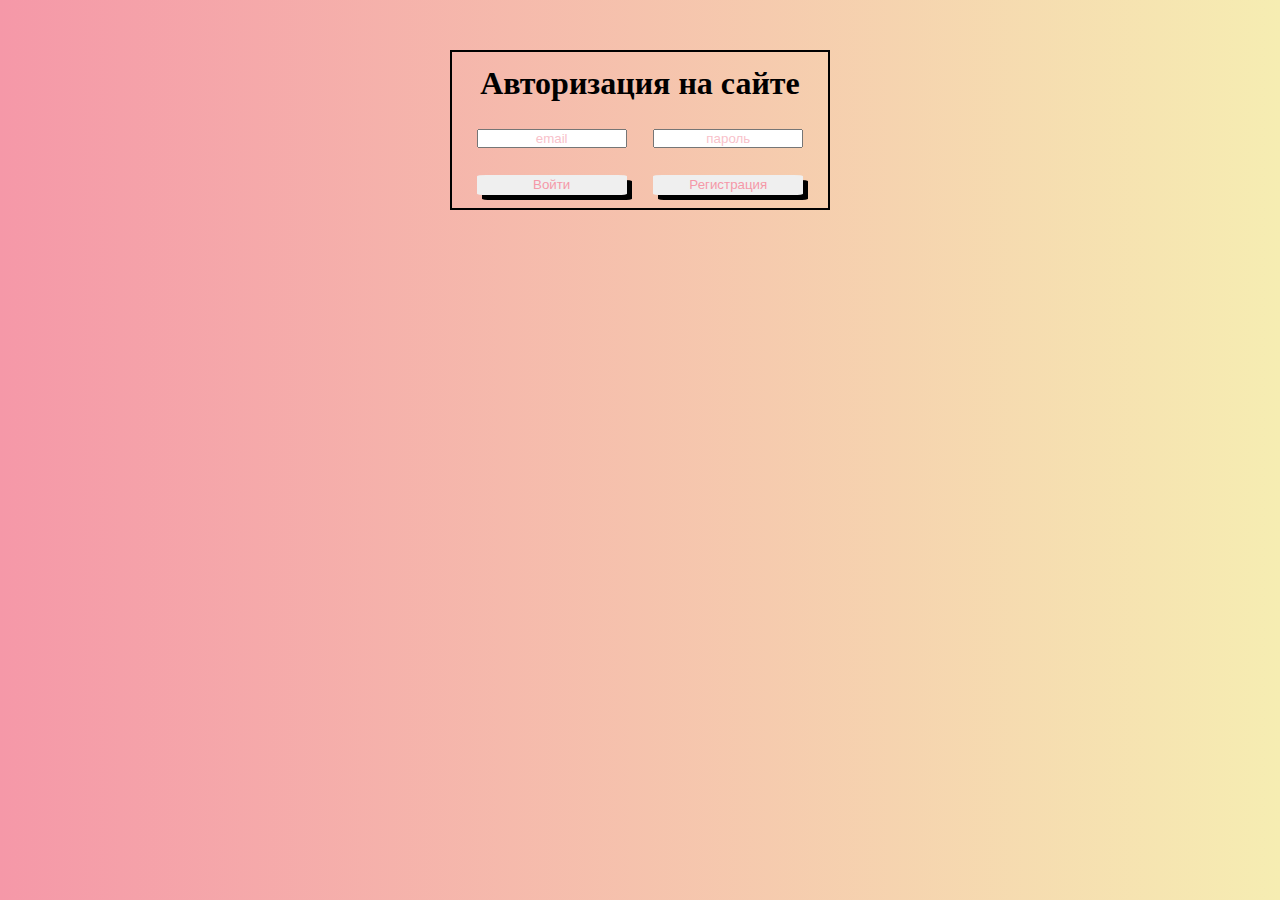
<file: index.html>
<!DOCTYPE html>
<html lang="en">
<head>
    <meta charset="UTF-8">
    <meta name="viewport" content="width=device-width, initial-scale=1.0">
    <link rel="stylesheet" href="./css/style.css">
    <title>Task 2.5</title>
</head>
<body>
    <div class="wrapper">
        
        <div class="wrapper__form">
            <h1>Авторизация на сайте</h1>
            <div class="wrapper__form__input">
                <input type="text" class="name" placeholder="email">
                <input type="password" class="pswd" placeholder="пароль">
            </div>
            <div class="wrapper__form__button">
                <button class="login">Войти</button>
                    <button class="registr">Регистрация</button>
            </div>
        </div>
        
    </div>


    <script src="./js/main.js"></script>
</body>
</html>
</file>
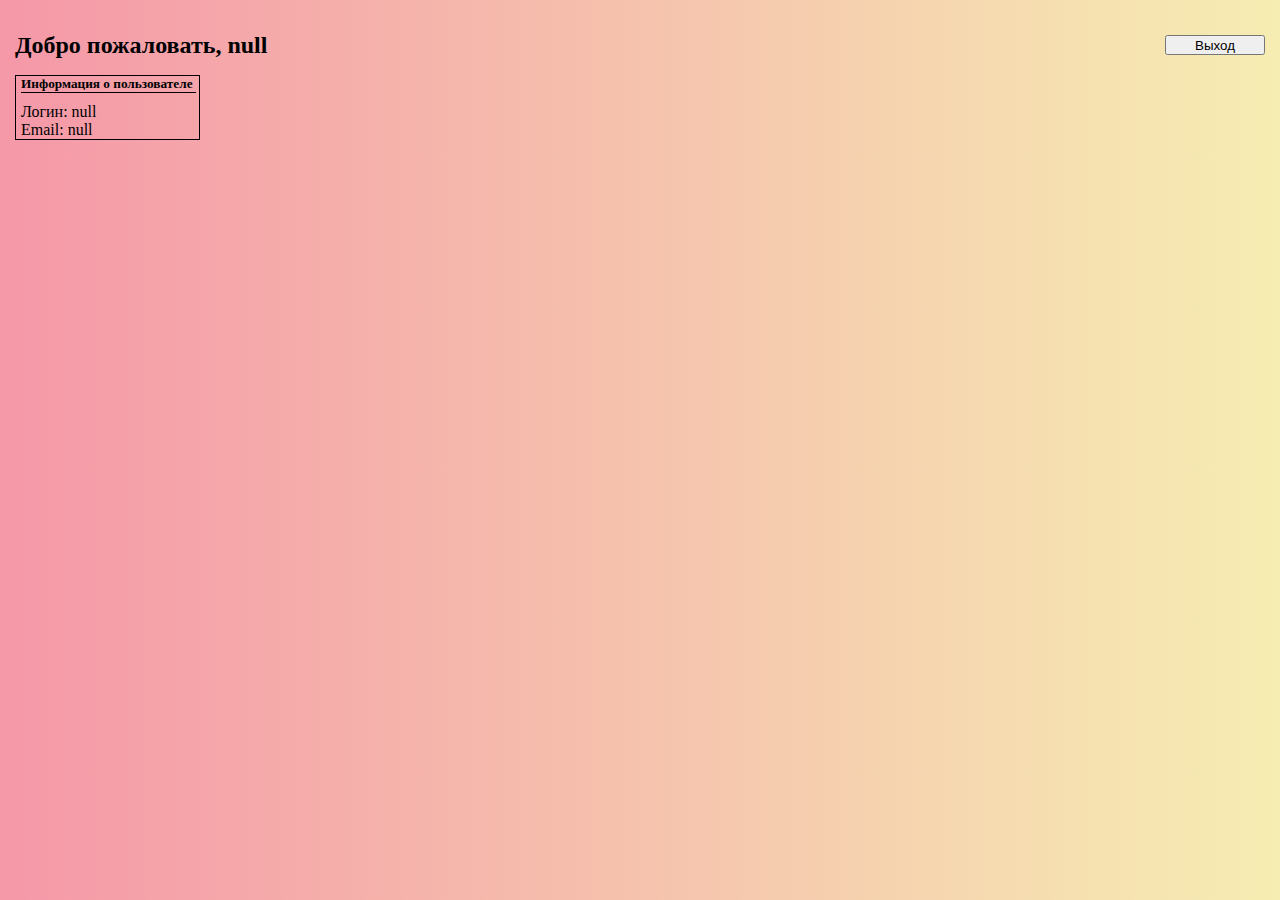
<file: login.html>
<!DOCTYPE html>
<html lang="en">
<head>
    <meta charset="UTF-8">
    <meta name="viewport" content="width=device-width, initial-scale=1.0">
    <link rel="stylesheet" href="css/main.css">
    <title>Document</title>
</head>
<body>
    <div class="wrapper">
        <div class="wrapper__header">
            <button class="exit">Выход</button>
        </div>
    </div>
</body>

<script src="./js/login.js"></script>

</html>
</file>
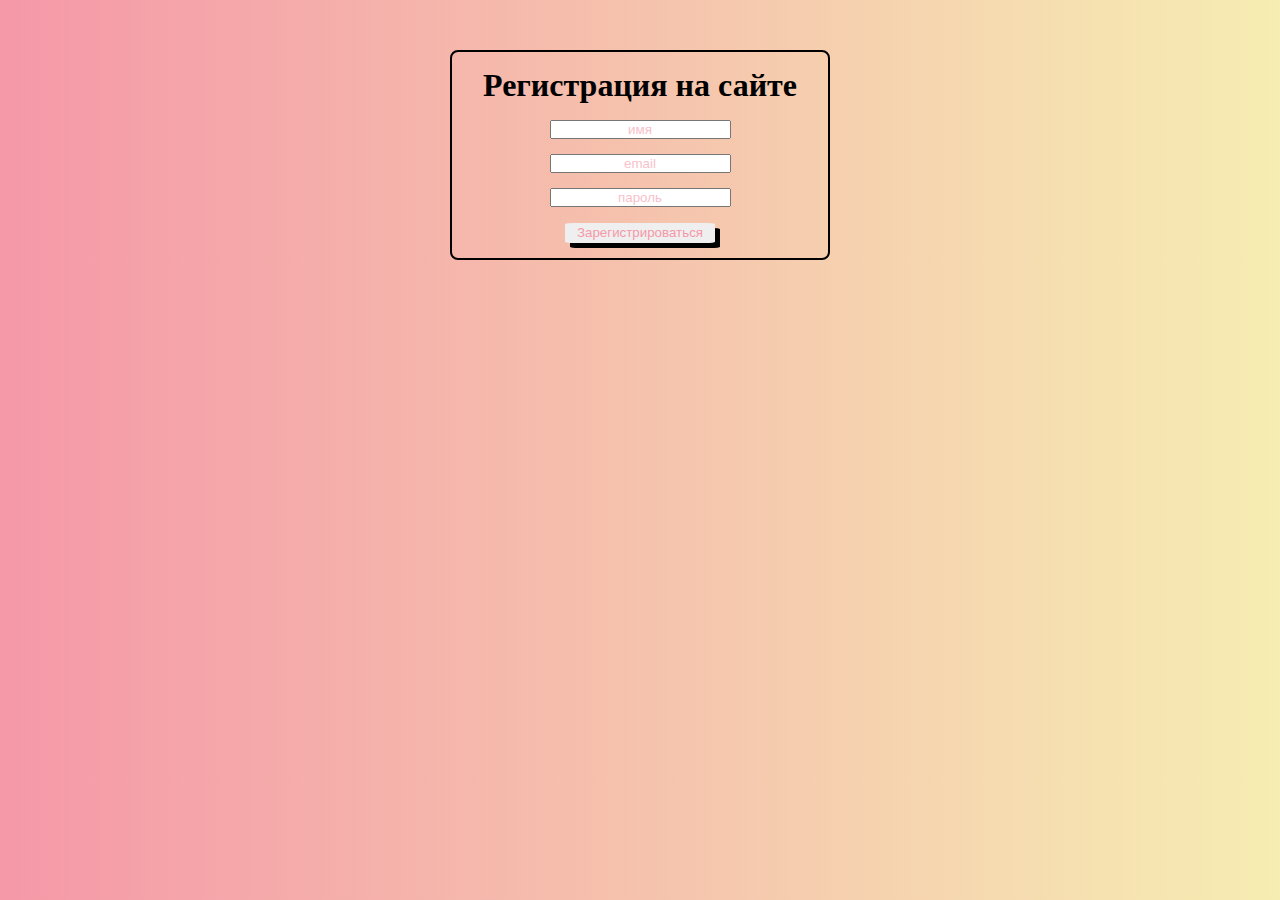
<file: registration_page.html>
<!DOCTYPE html>
<html lang="en">
<head>
    <meta charset="UTF-8">
    <meta name="viewport" content="width=device-width, initial-scale=1.0">
    <link rel="stylesheet" href="css/registr-style.css">
    <title>Регистрация</title>
</head>
<body>
    <div class="wrapper">
        <div class="wrapper__form">
            <h1>Регистрация на сайте</h1>
            <input type="text" placeholder="имя" class="username">
            <input type="email" placeholder="email" class="email">
            <input type="text" placeholder="пароль" class="password">
        <button class="registr">Зарегистрироваться</button>
        </div>
        
    </div>


    <script src="./js/registr.js"></script>
</body>
</html>
</file>
<file: css/style.css>
* {
    padding: 0;
    margin: 0;
    box-sizing: border-box;
}

body {
    background: linear-gradient(90deg, #f598a8, #f6edb2);
}

.wrapper {
    display: flex;
    flex-direction: column;
    align-items: center;
    margin-top: 50px;
}

.wrapper .hidden {
    display: flex;
    flex-direction: column;
    align-items: center;
    position: relative;
    opacity: 0.2;
}


.wrapper__form {
    display: flex;
    align-items: center;
    flex-direction: column;
    justify-content: space-around;
    border: 2px solid black;
    width: 380px;
    height: 160px;
}

.wrapper__form__input {
    display: flex;
    justify-content: space-evenly;
    width: inherit;
}

.wrapper__form__input input{
    width: 150px;
    text-align: center;
}

.wrapper__form__input input::placeholder {
    opacity: 0.6;
    color: #f598a8;
}

.wrapper__form__button{
    display: flex;
    justify-content: space-evenly;
    width: inherit;
}

.wrapper__form__button button {
    width: 85px;
    border: 1px solid transparent;
    border-radius: 6%;
    width: 150px;
    height: 20px;
    color: #f598a8;
    box-shadow: 5px 5px 0 black;
}

.active {
    display: flex;
    position: absolute;
    align-items: center;
    justify-content: center;
    top: 65px;
    z-index: 2;
    width: 340px;
    height: 130px;
    background: linear-gradient(90deg, #f6edb2, #f598a8);
    border-radius: 8px;
    text-align: center;
}
</file>
<file: css/main.css>
* {
    margin: 0;
    padding: 0;
    box-sizing: border-box;
}

body {
    background: linear-gradient(90deg, #f598a8, #f6edb2);
}

.wrapper {
    display: flex;
    flex-direction: column;
    align-items: flex-start;
    margin: 15px;
}

.wrapper__header {
    display: flex;
    align-items: center;
    justify-content: space-between;
    height: 60px;
    width: 100%;
}

button {
    width: 100px;
    height: 20px;
}

.wrapper__userinfo{
    border: 1px solid black;
    width: 185px;
    padding: 0 5px;
}

h5 {
    border-bottom: 1px solid black;
    width: 175px;
    margin-bottom: 10px;
}
</file>
<file: css/registr-style.css>
* {
    margin: 0;
    padding: 0;
    box-sizing: border-box;
}

body {
    background: linear-gradient(90deg, #f598a8, #f6edb2);
}

.wrapper {
    display: flex;
    flex-direction: column;
    align-items: center;
}

.wrapper .hidden {
    display: flex;
    flex-direction: column;
    align-items: center;
    position: relative;
    opacity: 0.2;
}

.wrapper__form {
    display: flex;
    flex-direction: column;
    align-items: center;
    justify-content: space-evenly;
    margin-top: 50px;
    border: 2px solid black;
    border-radius: 8px;
    width: 380px;
    height: 210px;
}

.wrapper__form input{
    text-align: center;
}

.wrapper__form input::placeholder{
    opacity: 0.6;
    color: #f598a8;
    text-align: center;
}

.wrapper__form button{
    border: 1px solid transparent;
    border-radius: 6%;
    width: 150px;
    height: 20px;
    color: #f598a8;
    box-shadow: 5px 5px 0 black;
}

.active {
    display: flex;
    position: absolute;
    align-items: center;
    justify-content: center;
    text-align: center;
    top: 85px;
    z-index: 2;
    width: 340px;
    height: 130px;
    background: linear-gradient(90deg, #f6edb2, #f598a8);
    border-radius: 8px;
}
</file>
